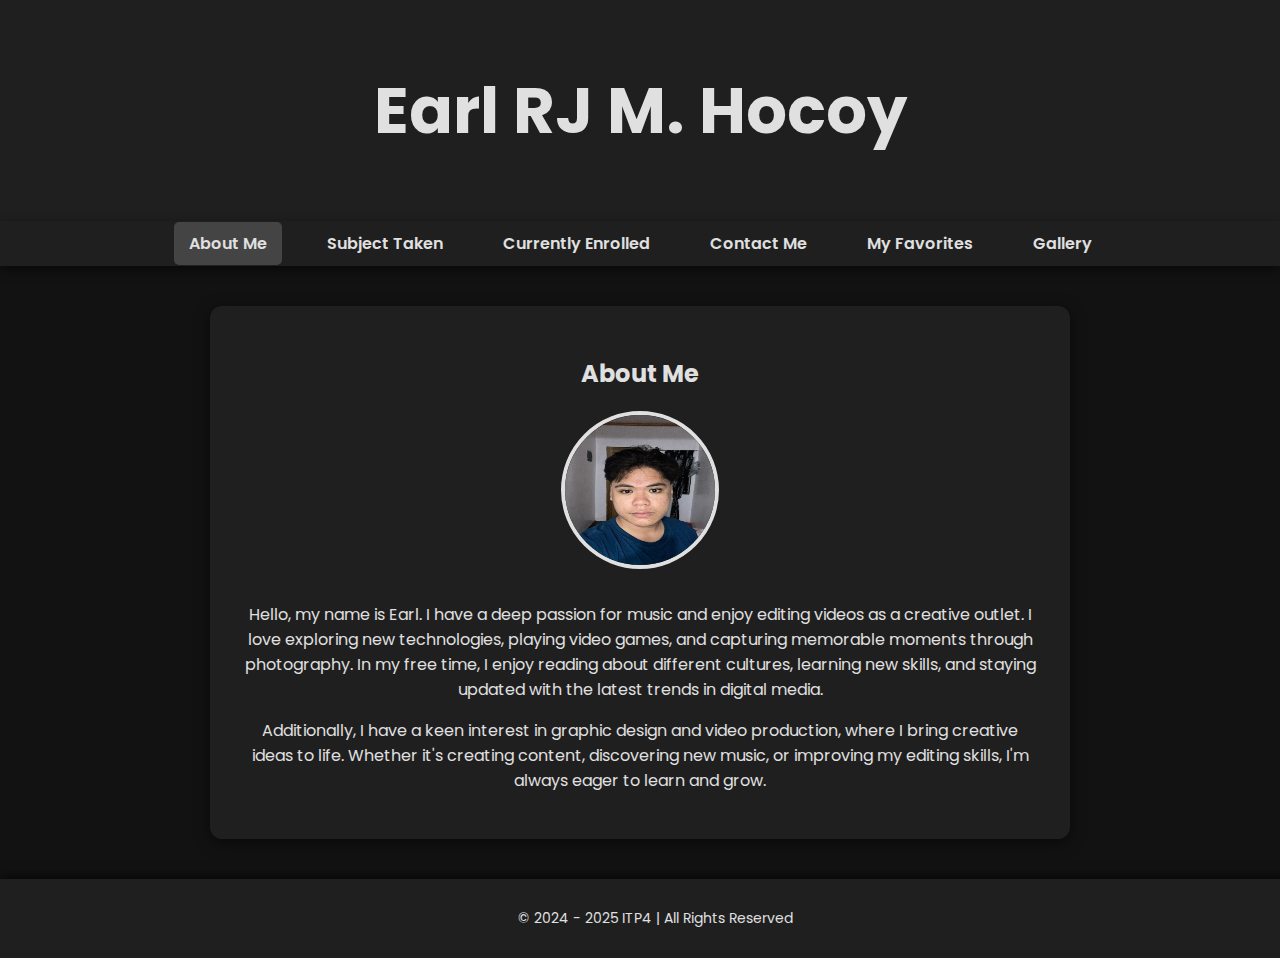
<file: index.html>
<!DOCTYPE html>
<html lang="en">
<head>
    <meta charset="UTF-8">
    <meta name="viewport" content="width=device-width, initial-scale=1.0">
    <title>About Me</title>
    <link rel="stylesheet" href="index.css">
</head>
<body>
    <header>
        <h1>Earl RJ M. Hocoy</h1>
    </header>

    <nav>
        <ul>
            <li><a href="index.html" class="active">About Me</a></li>
            <li><a href="subjects.html">Subject Taken</a></li>
            <li><a href="enrolled.html">Currently Enrolled</a></li>
            <li><a href="contact.html">Contact Me</a></li>
            <li><a href="favorites.html">My Favorites</a></li>
            <li><a href="gallery.html">Gallery</a></li>
        </ul>
    </nav>

    <main>
        <section class="about">
            <h2>About Me</h2>
            <img src="IMG_9703.jpeg" alt="Profile Picture">
            <p>
                Hello, my name is Earl. I have a deep passion for music and enjoy editing videos as a creative outlet. 
                I love exploring new technologies, playing video games, and capturing memorable moments through photography. 
                In my free time, I enjoy reading about different cultures, learning new skills, and staying updated with 
                the latest trends in digital media. 
            </p>
            <p>
                Additionally, I have a keen interest in graphic design and video production, where I bring creative ideas to life. 
                Whether it's creating content, discovering new music, or improving my editing skills, I'm always eager to learn and grow.
            </p>
        </section>
    </main>

    <footer>
        <p>&copy; 2024 - 2025 ITP4 | All Rights Reserved</p>
    </footer>
</body>
</html>
</file>
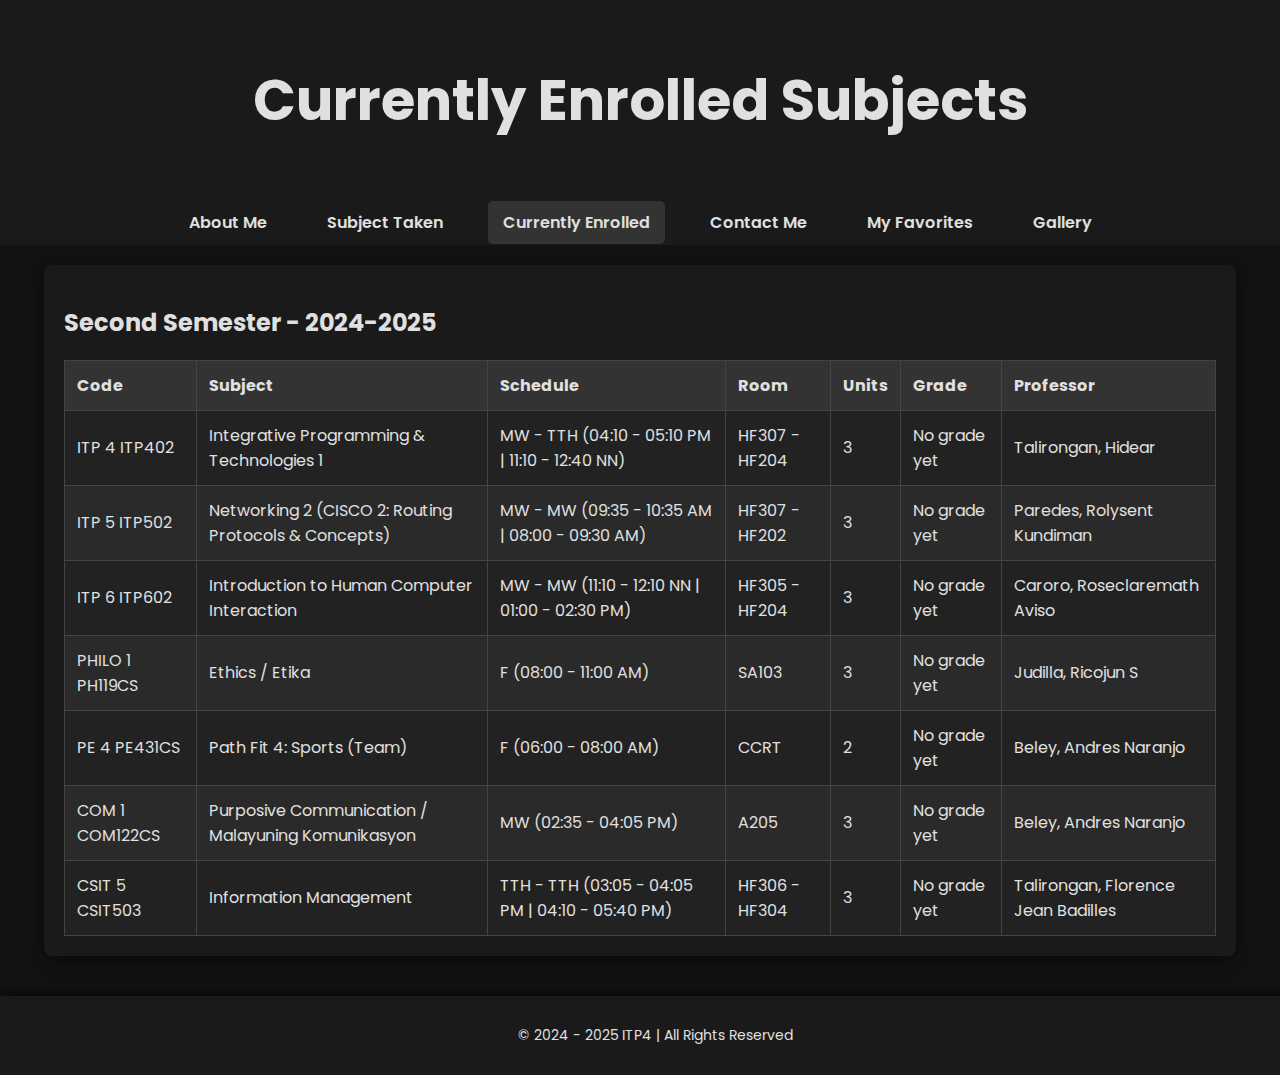
<file: enrolled.html>
<!DOCTYPE html>
<html lang="en">
<head>
    <meta charset="UTF-8">
    <meta name="viewport" content="width=device-width, initial-scale=1.0">
    <title>Currently Enrolled</title>
    <link rel="stylesheet" href="enrolled.css">
</head>
<body>
    <header>
        <h1>Currently Enrolled Subjects</h1>
    </header>

    <nav>
        <ul>
            <li><a href="index.html">About Me</a></li>
            <li><a href="subjects.html">Subject Taken</a></li>
            <li><a href="enrolled.html" class="active">Currently Enrolled</a></li>
            <li><a href="contact.html">Contact Me</a></li>
            <li><a href="favorites.html">My Favorites</a></li>
            <li><a href="gallery.html">Gallery</a></li>
        </ul>
    </nav>

    <main>
        <h2>Second Semester - 2024-2025</h2>
        <table>
            <thead>
                <tr>
                    <th>Code</th>
                    <th>Subject</th>
                    <th>Schedule</th>
                    <th>Room</th>
                    <th>Units</th>
                    <th>Grade</th>
                    <th>Professor</th>
                </tr>
            </thead>
            <tbody>
                <tr>
                    <td>ITP 4 ITP402</td>
                    <td>Integrative Programming & Technologies 1</td>
                    <td>MW - TTH (04:10 - 05:10 PM | 11:10 - 12:40 NN)</td>
                    <td>HF307 - HF204</td>
                    <td>3</td>
                    <td>No grade yet</td>
                    <td>Talirongan, Hidear</td>
                </tr>
                <tr>
                    <td>ITP 5 ITP502</td>
                    <td>Networking 2 (CISCO 2: Routing Protocols & Concepts)</td>
                    <td>MW - MW (09:35 - 10:35 AM | 08:00 - 09:30 AM)</td>
                    <td>HF307 - HF202</td>
                    <td>3</td>
                    <td>No grade yet</td>
                    <td>Paredes, Rolysent Kundiman</td>
                </tr>
                <tr>
                    <td>ITP 6 ITP602</td>
                    <td>Introduction to Human Computer Interaction</td>
                    <td>MW - MW (11:10 - 12:10 NN | 01:00 - 02:30 PM)</td>
                    <td>HF305 - HF204</td>
                    <td>3</td>
                    <td>No grade yet</td>
                    <td>Caroro, Roseclaremath Aviso</td>
                </tr>
                <tr>
                    <td>PHILO 1 PH119CS</td>
                    <td>Ethics / Etika</td>
                    <td>F (08:00 - 11:00 AM)</td>
                    <td>SA103</td>
                    <td>3</td>
                    <td>No grade yet</td>
                    <td>Judilla, Ricojun S</td>
                </tr>
                <tr>
                    <td>PE 4 PE431CS</td>
                    <td>Path Fit 4: Sports (Team)</td>
                    <td>F (06:00 - 08:00 AM)</td>
                    <td>CCRT</td>
                    <td>2</td>
                    <td>No grade yet</td>
                    <td>Beley, Andres Naranjo</td>
                </tr>
                <tr>
                    <td>COM 1 COM122CS</td>
                    <td>Purposive Communication / Malayuning Komunikasyon</td>
                    <td>MW (02:35 - 04:05 PM)</td>
                    <td>A205</td>
                    <td>3</td>
                    <td>No grade yet</td>
                    <td>Beley, Andres Naranjo</td>
                </tr>
                <tr>
                    <td>CSIT 5 CSIT503</td>
                    <td>Information Management</td>
                    <td>TTH - TTH (03:05 - 04:05 PM | 04:10 - 05:40 PM)</td>
                    <td>HF306 - HF304</td>
                    <td>3</td>
                    <td>No grade yet</td>
                    <td>Talirongan, Florence Jean Badilles</td>
                </tr>
            </tbody>
        </table>
    </main>

    <footer>
        <p>&copy; 2024 - 2025 ITP4 | All Rights Reserved</p>
    </footer>
</body>
</html>
</file>
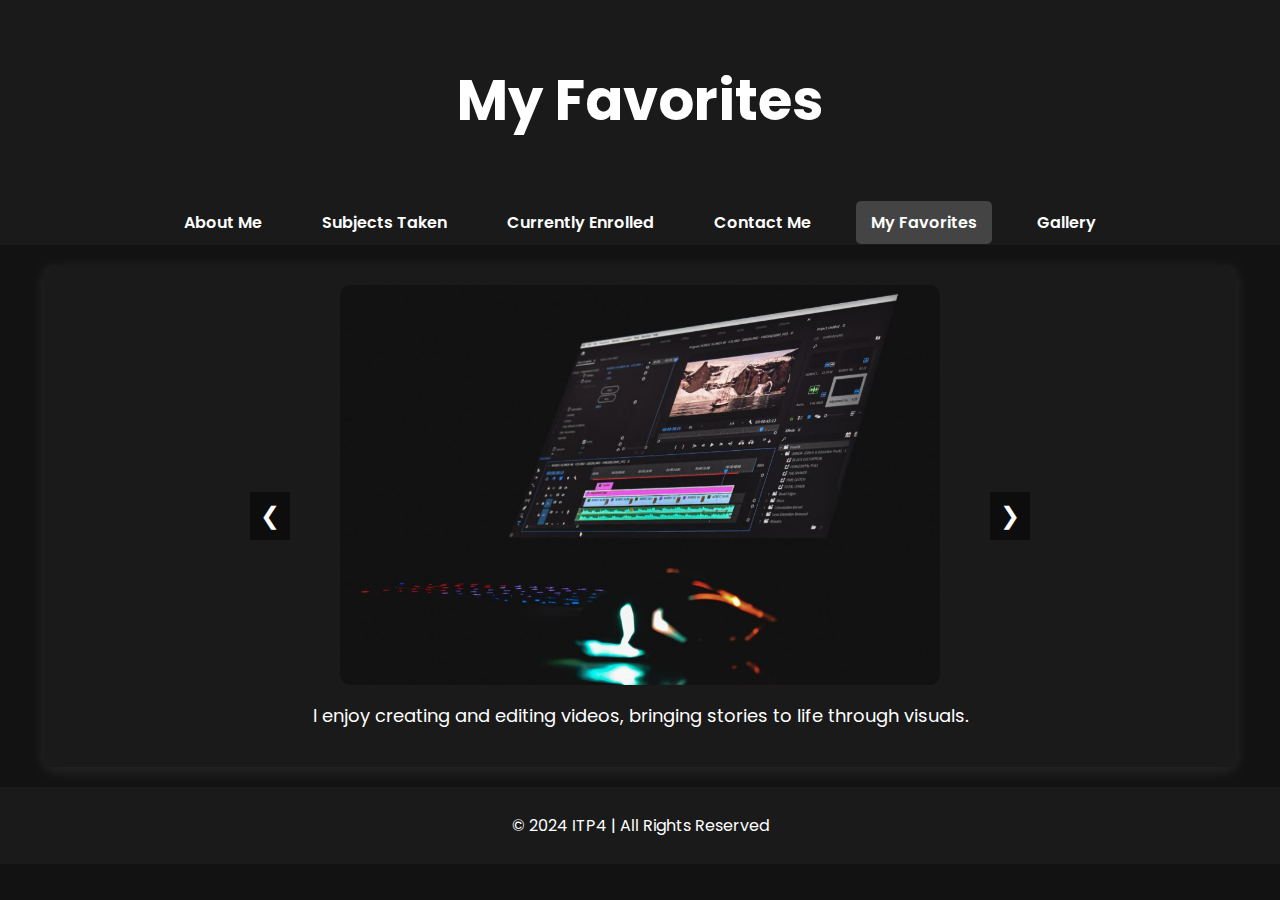
<file: favorites.html>
<!DOCTYPE html>
<html lang="en">
<head>
    <meta charset="UTF-8">
    <meta name="viewport" content="width=device-width, initial-scale=1.0">
    <title>My Favorites</title>
    <link rel="stylesheet" href="favorites.css">
</head>
<body>

    <header>
        <h1>My Favorites</h1>
    </header>

    <nav>
        <ul>
            <li><a href="index.html">About Me</a></li>
            <li><a href="subjects.html">Subjects Taken</a></li>
            <li><a href="enrolled.html">Currently Enrolled</a></li>
            <li><a href="contact.html">Contact Me</a></li>
            <li><a href="favorites.html" class="active">My Favorites</a></li>
            <li><a href="gallery.html">Gallery</a></li>
        </ul>
    </nav>

    <main>
        <div class="carousel">
            <div class="carousel-container">
                <div class="carousel-slide active">
                    <img src="pics/video.jpg" alt="Video Editing">
                    <p class="description">I enjoy creating and editing videos, bringing stories to life through visuals.</p>
                </div>
                <div class="carousel-slide">
                    <img src="pics/music.jpg" alt="Music">
                    <p class="description">Listening to music helps me relax and boosts my creativity.</p>
                </div>
                <div class="carousel-slide">
                    <img src="pics/read.jpg" alt="Reading">
                    <p class="description">Reading books expands my knowledge and imagination.</p>
                </div>
                <div class="carousel-slide">
                    <img src="pics/playing.jpg" alt="Playing Games">
                    <p class="description">Gaming is my way of unwinding and testing my skills.</p>
                </div>
                <div class="carousel-slide">
                    <img src="pics/workout.jpg" alt="Workout">
                    <p class="description">Staying fit and working out keeps me energized and healthy.</p>
                </div>
                <div class="carousel-slide">
                    <img src="pics/travel.jpg" alt="Travel">
                    <p class="description">I love exploring new places and experiencing different cultures.</p>
                </div>
                <div class="carousel-slide">
                    <img src="pics/photograph.jpg" alt="Photography">
                    <p class="description">Capturing moments through photography is my passion.</p>
                </div>
                <div class="carousel-slide">
                    <img src="pics/coding.jpg" alt="Coding">
                    <p class="description">I enjoy coding and building software projects.</p>
                </div>
                <div class="carousel-slide">
                    <img src="pics/movies.jpg" alt="Movies">
                    <p class="description">Watching movies is my escape into different worlds.</p>
                </div>
                <div class="carousel-slide">
                    <img src="pics/cooking.jpg" alt="Cooking">
                    <p class="description">Cooking allows me to experiment with flavors and enjoy good food.</p>
                </div>
            </div>
            <button class="prev" onclick="moveSlide(-1)">&#10094;</button>
            <button class="next" onclick="moveSlide(1)">&#10095;</button>
        </div>
    </main>

    <footer>
        <p>&copy; 2024 ITP4 | All Rights Reserved</p>
    </footer>

    <script>
        let currentIndex = 0;
        const slides = document.querySelectorAll('.carousel-slide');

        function moveSlide(direction) {
            slides[currentIndex].classList.remove('active');
            currentIndex = (currentIndex + direction + slides.length) % slides.length;
            slides[currentIndex].classList.add('active');
        }
    </script>

</body>
</html>
</file>
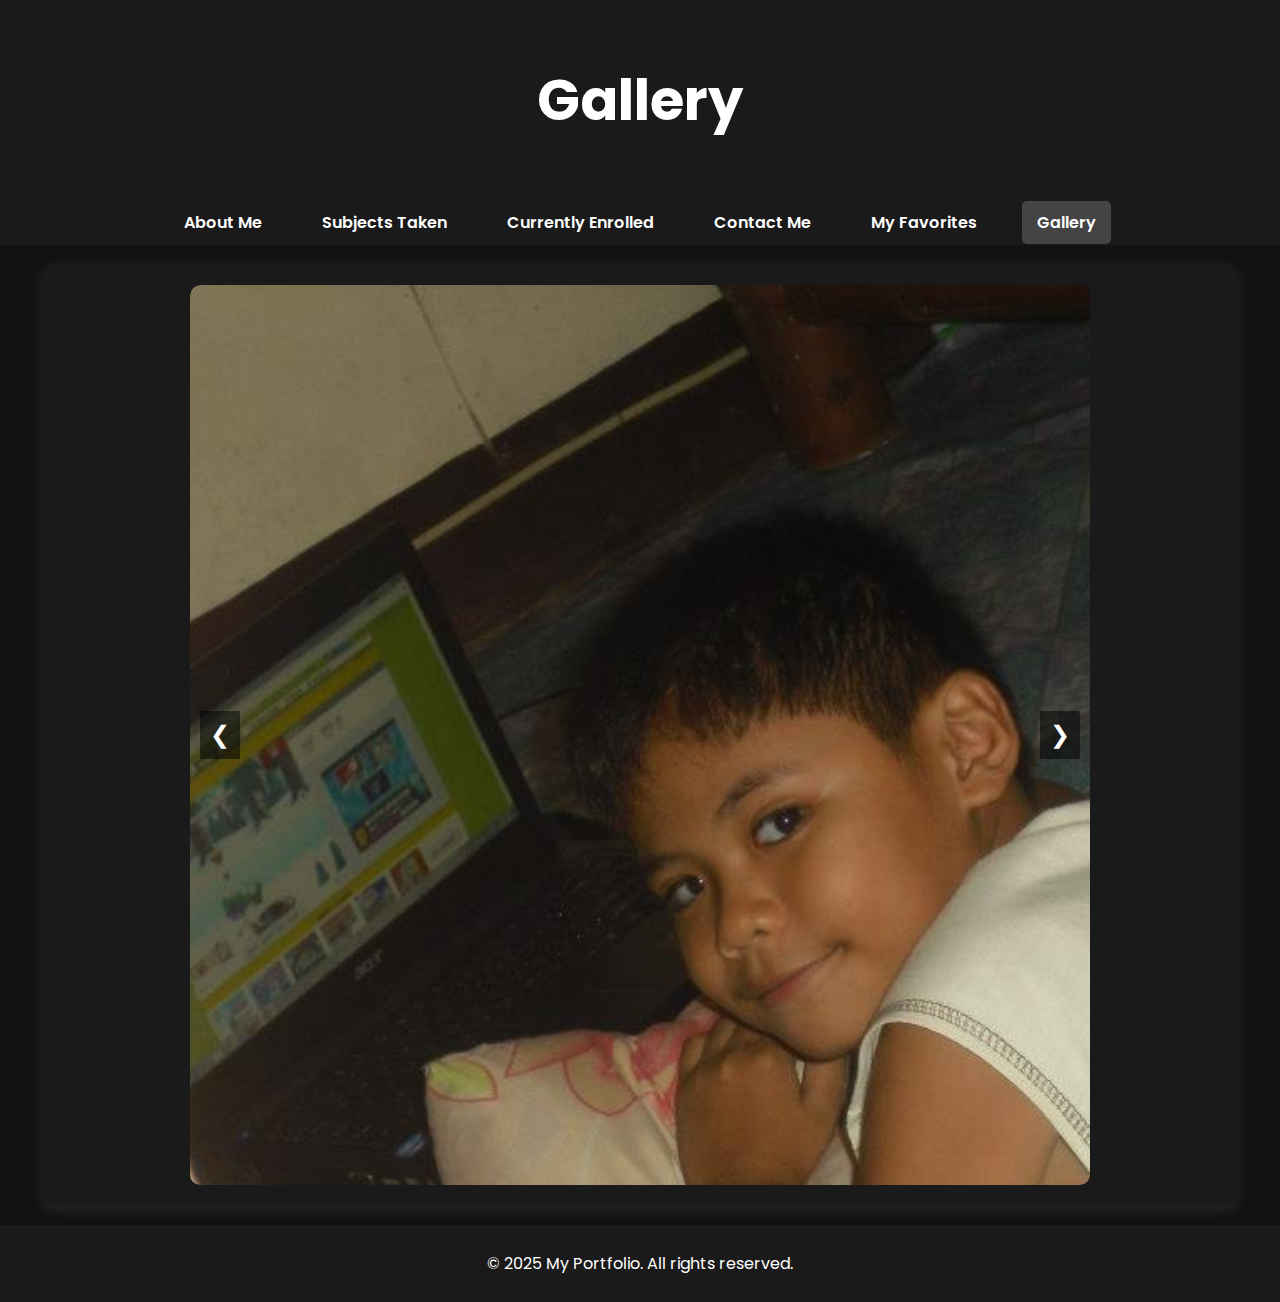
<file: gallery.html>
<!DOCTYPE html>
<html lang="en">
<head>
    <meta charset="UTF-8">
    <meta name="viewport" content="width=device-width, initial-scale=1.0">
    <title>Gallery</title>
    <link rel="stylesheet" href="gallery.css">
</head>
<body>

    <header>
        <h1>Gallery</h1>
    </header>

    <nav>
        <ul>
            <li><a href="index.html">About Me</a></li>
            <li><a href="subjects.html">Subjects Taken</a></li>
            <li><a href="enrolled.html">Currently Enrolled</a></li>
            <li><a href="contact.html">Contact Me</a></li>
            <li><a href="favorites.html">My Favorites</a></li>
            <li><a href="gallery.html" class="active">Gallery</a></li>
        </ul>
    </nav>

    <main>
        <div class="carousel">
            <div class="carousel-container">
                <div class="carousel-slide"><img src="gal/img1.jpg" alt="Image 1"></div>
                <div class="carousel-slide"><img src="gal/img2.jpg" alt="Image 2"></div>
                <div class="carousel-slide"><img src="gal/img3.jpg" alt="Image 3"></div>
                <div class="carousel-slide"><img src="gal/img4.jpg" alt="Image 4"></div>
                <div class="carousel-slide"><img src="gal/img5.jpg" alt="Image 5"></div>
                <div class="carousel-slide"><img src="gal/img6.jpg" alt="Image 6"></div>
                <div class="carousel-slide"><img src="gal/img7.jpg" alt="Image 7"></div>
                <div class="carousel-slide"><img src="gal/img8.jpg" alt="Image 8"></div>
                <div class="carousel-slide"><img src="gal/img9.jpg" alt="Image 9"></div>
                <div class="carousel-slide"><img src="gal/img10.jpg" alt="Image 10"></div>
            </div>
            <button class="prev">&#10094;</button>
            <button class="next">&#10095;</button>
        </div>
    </main>

    <footer>
        <p>&copy; 2025 My Portfolio. All rights reserved.</p>
    </footer>

    <script>
        let currentIndex = 0;
        const slides = document.querySelectorAll(".carousel-slide");
        const totalSlides = slides.length;
        const prevBtn = document.querySelector(".prev");
        const nextBtn = document.querySelector(".next");
        const container = document.querySelector(".carousel-container");

        function updateCarousel() {
            const offset = -currentIndex * 100;
            container.style.transform = `translateX(${offset}%)`;
        }

        nextBtn.addEventListener("click", () => {
            currentIndex = (currentIndex + 1) % totalSlides;
            updateCarousel();
        });

        prevBtn.addEventListener("click", () => {
            currentIndex = (currentIndex - 1 + totalSlides) % totalSlides;
            updateCarousel();
        });
    </script>

</body>
</html>
</file>
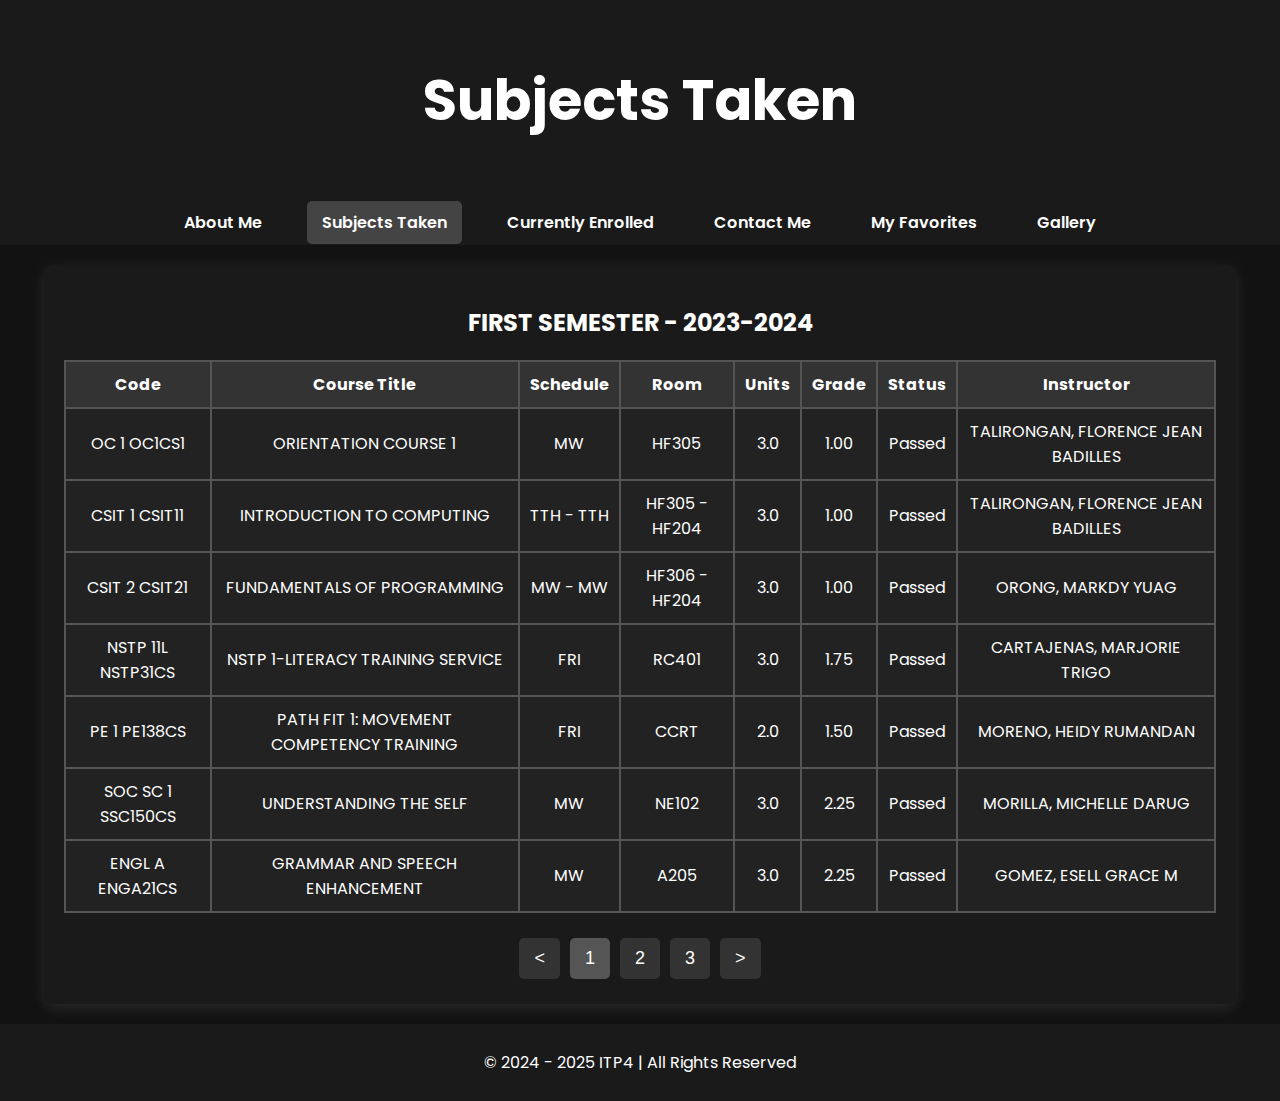
<file: subjects.html>
<!DOCTYPE html>
<html lang="en">
<head>
    <meta charset="UTF-8">
    <meta name="viewport" content="width=device-width, initial-scale=1.0">
    <title>Subjects Taken</title>
    <link rel="stylesheet" href="subjects.css">
</head>
<body>

    <header>
        <h1>Subjects Taken</h1>
    </header>

    <nav>
        <ul>
            <li><a href="index.html">About Me</a></li>
            <li><a href="subjects.html" class="active">Subjects Taken</a></li>
            <li><a href="enrolled.html">Currently Enrolled</a></li>
            <li><a href="contact.html">Contact Me</a></li>
            <li><a href="favorites.html">My Favorites</a></li>
            <li><a href="gallery.html">Gallery</a></li>
        </ul>
    </nav>

    <main>

        <!-- First Semester -->
        <section id="page1" class="semester-page">
            <h2>FIRST SEMESTER - 2023-2024</h2>
            <table>
                <thead>
                    <tr>
                        <th>Code</th>
                        <th>Course Title</th>
                        <th>Schedule</th>
                        <th>Room</th>
                        <th>Units</th>
                        <th>Grade</th>
                        <th>Status</th>
                        <th>Instructor</th>
                    </tr>
                </thead>
                <tbody>
                    <tr><td>OC 1 OC1CS1</td><td>ORIENTATION COURSE 1</td><td>MW</td><td>HF305</td><td>3.0</td><td>1.00</td><td>Passed</td><td>TALIRONGAN, FLORENCE JEAN BADILLES</td></tr>
                    <tr><td>CSIT 1 CSIT11</td><td>INTRODUCTION TO COMPUTING</td><td>TTH - TTH</td><td>HF305 - HF204</td><td>3.0</td><td>1.00</td><td>Passed</td><td>TALIRONGAN, FLORENCE JEAN BADILLES</td></tr>
                    <tr><td>CSIT 2 CSIT21</td><td>FUNDAMENTALS OF PROGRAMMING</td><td>MW - MW</td><td>HF306 - HF204</td><td>3.0</td><td>1.00</td><td>Passed</td><td>ORONG, MARKDY YUAG</td></tr>
                    <tr><td>NSTP 11L NSTP31CS</td><td>NSTP 1-LITERACY TRAINING SERVICE</td><td>FRI</td><td>RC401</td><td>3.0</td><td>1.75</td><td>Passed</td><td>CARTAJENAS, MARJORIE TRIGO</td></tr>
                    <tr><td>PE 1 PE138CS</td><td>PATH FIT 1: MOVEMENT COMPETENCY TRAINING</td><td>FRI</td><td>CCRT</td><td>2.0</td><td>1.50</td><td>Passed</td><td>MORENO, HEIDY RUMANDAN</td></tr>
                    <tr><td>SOC SC 1 SSC150CS</td><td>UNDERSTANDING THE SELF</td><td>MW</td><td>NE102</td><td>3.0</td><td>2.25</td><td>Passed</td><td>MORILLA, MICHELLE DARUG</td></tr>
                    <tr><td>ENGL A ENGA21CS</td><td>GRAMMAR AND SPEECH ENHANCEMENT</td><td>MW</td><td>A205</td><td>3.0</td><td>2.25</td><td>Passed</td><td>GOMEZ, ESELL GRACE M</td></tr>
    
                </tbody>

            </table>
        </section>

        <!-- Second Semester -->
        <section id="page2" class="semester-page hidden">
            <h2>SECOND SEMESTER - 2023-2024</h2>
            <table>
                <thead>
                    <tr>
                        <th>Code</th>
                        <th>Course Title</th>
                        <th>Schedule</th>
                        <th>Room</th>
                        <th>Units</th>
                        <th>Grade</th>
                        <th>Status</th>
                        <th>Instructor</th>
                    </tr>
                </thead>
                <tbody>
                    <tr><td>CSIT 3 CSIT302</td><td>INTERMEDIATE PROGRAMMING</td><td>TTH - TTH</td><td>HF305 - HF202</td><td>3.0</td><td>1.00</td><td>Passed</td><td>MARKDY YUAG</td></tr>
                    <tr><td>ITP 1 ITP102</td><td>IT FUNDAMENTALS</td><td>MON - TTH</td><td>HF306 - HF306</td><td>3.0</td><td>1.75</td><td>Passed</td><td>SULTAN, GOLDAH GRACE D</td></tr>
                    <tr><td>ITP 2 ITP202</td><td>DISCRETE MATHEMATICS</td><td>MW</td><td>HF307</td><td>3.0</td><td>1.00</td><td>Passed</td><td>ORONG, MARKDY YUAG</td></tr>
                    <tr><td>MATH 1 MTH130CS</td><td>MATHEMATICS IN THE MODERN WORLD</td><td>TTH</td><td>A203</td><td>3.0</td><td>2.00</td><td>Passed</td><td>BACUS, JOICELYN</td></tr>
                    <tr><td>NSTP 12L NSTPL04CS</td><td>NSTP 2-LITERACY TRAINING SERVICE II</td><td>FRI</td><td>NE105</td><td>3.0</td><td>1.00</td><td>Passed</td><td>GODINEZ, ELDENJAN NACARIO</td></tr>
                    <tr><td>PE 2 PE240CS</td><td>PATH FIT 2: FITNESS TRAINING</td><td>FRI</td><td>CCRT</td><td>2.0</td><td>1.00</td><td>Passed</td><td>AMIL, CENTHONY L</td></tr>
                    <tr><td>EP 1S EP1S28CS</td><td>ENGLISH PROFICIENCY - START I</td><td>MW</td><td>HF205</td><td>3.0</td><td>2.00</td><td>Passed</td><td>CODILLA, KELSY JEAN B</td></tr>
    
                </tbody>

            </table>
        </section>

        <!-- Third Semester -->
        <section id="page3" class="semester-page hidden">
            <h2>FIRST SEMESTER - 2024-2025</h2>
            <table>
                <thead>
                    <tr>
                        <th>Code</th>
                        <th>Course Title</th>
                        <th>Schedule</th>
                        <th>Room</th>
                        <th>Units</th>
                        <th>Grade</th>
                        <th>Status</th>
                        <th>Instructor</th>
                    </tr>
                </thead>
                <tbody>
                    <tr><td>CSIT 4</td><td>DATA STRUCTURES AND ALGORITHMS</td><td>TTH</td><td>HF306 - HF204</td><td>2.50</td><td>3.00</td><td>Passed</td><td>CARORO, ROSECLAREMATH AVISO</td></tr>
                    <tr><td>ITP 3</td><td>NETWORKING 1 (CISCO 1: NETWORKING BASICS)</td><td>MW</td><td>HF307 - HF202</td><td>1.50</td><td>3.00</td><td>Passed</td><td>PAREDES, ROLYSENT KUNDIMAN</td></tr>
                    <tr><td>ITEL 1A</td><td>IT ELECTIVE 1: PLATFORM TECHNOLOGIES</td><td>TTH</td><td>HF306 - HF204</td><td>1.50</td><td>3.00</td><td>Passed</td><td>TALIRONGAN, HIDEAR</td></tr>
                    <tr><td>ITEL 2A</td><td>IT ELECTIVE 2: OBJECT-ORIENTED PROGRAMMING</td><td>MW</td><td>HF307 - HF204</td><td>1.50</td><td>3.00</td><td>Passed</td><td>LUMASAG, JERRY MAGHUYOP</td></tr>
                    <tr><td>HIST 1</td><td>READINGS IN PHILIPPINE HISTORY</td><td>MW</td><td>RC404</td><td>2.25</td><td>3.00</td><td>Passed</td><td>RELACION, APRIL FARELL M.</td></tr>
                    <tr><td>SOC ECON 1</td><td>THE CONTEMPORARY WORLD</td><td>TTH</td><td>RC401</td><td>1.50</td><td>3.00</td><td>Passed</td><td>ASIBAL, JONATHAN D</td></tr>
                    <tr><td>PE 3</td><td>PATH FIT 3: SPORTS (INDIVIDUAL/DUAL)</td><td>F</td><td>POOL</td><td>1.00</td><td>2.00</td><td>Passed</td><td>MORENO, HEIDY RUMANDAN</td></tr>
                </tbody>

            </table>
        </section>

        <!-- Pagination -->
        <div class="pagination">
            <button class="prev-btn" onclick="changePage(-1)">&lt;</button>
            <button onclick="showPage(1)" class="page-btn active">1</button>
            <button onclick="showPage(2)" class="page-btn">2</button>
            <button onclick="showPage(3)" class="page-btn">3</button>
            <button class="next-btn" onclick="changePage(1)">&gt;</button>
        </div>

    </main>

    <footer>
        <p>&copy; 2024 - 2025 ITP4 | All Rights Reserved</p>
    </footer>

    <script>
        let currentPage = 1;
        function showPage(pageNumber) {
            let pages = document.querySelectorAll('.semester-page');
            let buttons = document.querySelectorAll('.page-btn');

            pages.forEach((page, index) => {
                page.classList.toggle('hidden', index !== pageNumber - 1);
            });

            buttons.forEach((btn, index) => {
                btn.classList.toggle('active', index === pageNumber - 1);
            });

            currentPage = pageNumber;
        }

        function changePage(direction) {
            let newPage = currentPage + direction;
            if (newPage >= 1 && newPage <= 3) {
                showPage(newPage);
            }
        }
    </script>

</body>
</html>
</file>
<file: index.css>
/* Import Google Font */
@import url('https://fonts.googleapis.com/css2?family=Poppins:wght@300;400;600&display=swap');

/* General Styles */
:root {
    --bg-color: #121212;
    --text-color: #e0e0e0;
    --card-bg: #1f1f1f;
    --nav-bg: #1f1f1f;
    --btn-hover: #444;
}

body {
    font-family: 'Poppins', sans-serif;
    margin: 0;
    padding: 0;
    background-color: var(--bg-color);
    color: var(--text-color);
    transition: 0.3s;
}

/* Header */
header {
    background: var(--nav-bg);
    color: var(--text-color);
    padding: 20px;
    text-align: center;
    font-size: 32px;
    font-weight: 600;
    box-shadow: 0px 4px 10px rgba(0, 0, 0, 0.5);
}

/* Navigation */
nav {
    background: var(--nav-bg);
    padding: 10px 0;
    box-shadow: 0px 4px 10px rgba(0, 0, 0, 0.5);
}

nav ul {
    list-style: none;
    padding: 0;
    margin: 0;
    display: flex;
    justify-content: center;
}

nav ul li {
    margin: 0 15px;
}

nav ul li a {
    text-decoration: none;
    color: var(--text-color);
    font-weight: 600;
    padding: 10px 15px;
    border-radius: 5px;
    transition: 0.3s;
    position: relative;
}

nav ul li a:hover,
nav ul li a.active {
    background: var(--btn-hover);
}

/* Main Content */
main {
    max-width: 800px;
    margin: 40px auto;
    background: var(--card-bg);
    padding: 30px;
    border-radius: 12px;
    box-shadow: 0px 4px 15px rgba(0, 0, 0, 0.5);
    text-align: center;
}

/* Profile Card */
.about img {
    width: 150px;
    height: 150px;
    border-radius: 50%;
    border: 4px solid var(--text-color);
    margin-bottom: 10px;
}

/* Footer */
footer {
    background: #1f1f1f;
    color: #e0e0e0;
    text-align: center;
    padding: 15px;
    font-size: 14px;
    width: 100%;
    box-shadow: 0px -4px 10px rgba(0, 0, 0, 0.5);
    
    /* Fix the footer blocking issue */
    position: relative;  /* Instead of fixed */
    margin-top: 40px;  /* Push it below the content */
}
</file>
<file: enrolled.css>
/* Import Google Font */
@import url('https://fonts.googleapis.com/css2?family=Poppins:wght@300;400;600&display=swap');

body {
    font-family: 'Poppins', sans-serif;
    margin: 0;
    padding: 0;
    background: #121212;  /* Dark background */
    color: #e0e0e0;  /* Light text */
}

/* Header */
header {
    background: #1a1a1a;
    color: #e0e0e0;
    text-align: center;
    padding: 20px;
    font-size: 28px;
    font-weight: 600;
}

/* Navigation */
nav {
    background: #1a1a1a;
    padding: 10px 0;
    text-align: center;
}

nav ul {
    list-style: none;
    padding: 0;
    margin: 0;
    display: flex;
    justify-content: center;
}

nav ul li {
    margin: 0 15px;
}

nav ul li a {
    text-decoration: none;
    color: #e0e0e0;
    font-weight: 600;
    padding: 10px 15px;
    border-radius: 5px;
    transition: 0.3s;
}

nav ul li a:hover,
nav ul li a.active {
    background: #333;
}

/* Main Container */
main {
    width: 90%;
    max-width: 1200px;
    margin: 20px auto;
    background: #1a1a1a;
    padding: 20px;
    border-radius: 8px;
    box-shadow: 0px 4px 15px rgba(0, 0, 0, 0.5);
}

/* Table Styling */
table {
    width: 100%;
    border-collapse: collapse;
    background: #222; /* Dark table background */
}

thead {
    background: #333333; /* Darker header */
    color: white;
}

th, td {
    padding: 12px;
    text-align: left;
    border: 1px solid #444;
    color: #e0e0e0;
}

tr:nth-child(even) {
    background: #2a2a2a;
}

tr:hover {
    background: #333;
}

/* Footer */
footer {
    background: #1a1a1a;
    color: #e0e0e0;
    text-align: center;
    padding: 15px;
    font-size: 14px;
    width: 100%;
    box-shadow: 0px -4px 10px rgba(0, 0, 0, 0.5);
    margin-top: 40px;
}
</file>
<file: favorites.css>
/* Google Font */
@import url('https://fonts.googleapis.com/css2?family=Poppins:wght@300;400;600&display=swap');

body {
    font-family: 'Poppins', sans-serif;
    margin: 0;
    padding: 0;
    background: #121212; /* Dark background */
    color: white;
}

/* Header */
header {
    background: #1a1a1a;
    text-align: center;
    padding: 20px;
    font-size: 28px;
    font-weight: 600;
    color: white;
}

/* Navigation */
nav {
    background: #1a1a1a;
    padding: 10px 0;
    text-align: center;
}

nav ul {
    list-style: none;
    padding: 0;
    margin: 0;
    display: flex;
    justify-content: center;
}

nav ul li {
    margin: 0 15px;
}

nav ul li a {
    text-decoration: none;
    color: white;
    font-weight: 600;
    padding: 10px 15px;
    border-radius: 5px;
    transition: 0.3s;
}

nav ul li a:hover,
nav ul li a.active {
    background: #444;
    color: white;
}

/* Main */
main {
    width: 90%;
    max-width: 1200px;
    margin: 20px auto;
    background: #1a1a1a;
    padding: 20px;
    border-radius: 8px;
    box-shadow: 0px 4px 15px rgba(255, 255, 255, 0.1);
    text-align: center;
}

/* Carousel */
.carousel {
    position: relative;
    max-width: 800px;
    margin: auto;
    overflow: hidden;
}

.carousel-container {
    display: flex;
    transition: transform 0.5s ease-in-out;
}

.carousel-slide {
    display: none;
    flex: 1;
    text-align: center;
}

.carousel-slide.active {
    display: block;
}

.carousel-slide img {
    width: 100%;
    max-width: 600px;
    height: auto;
    border-radius: 10px;
}

.description {
    margin-top: 10px;
    font-size: 18px;
    font-weight: 400;
}

/* Navigation Buttons */
.prev, .next {
    position: absolute;
    top: 50%;
    transform: translateY(-50%);
    background: rgba(0, 0, 0, 0.5);
    color: white;
    border: none;
    padding: 10px;
    font-size: 24px;
    cursor: pointer;
    transition: 0.3s;
}

.prev { left: 10px; }
.next { right: 10px; }

.prev:hover, .next:hover {
    background: rgba(0, 0, 0, 0.8);
}

/* Footer */
footer {
    background: #1a1a1a;
    color: white;
    text-align: center;
    padding: 10px;
    margin-top: 20px;
}
</file>
<file: gallery.css>
/* Google Font */
@import url('https://fonts.googleapis.com/css2?family=Poppins:wght@300;400;600&display=swap');

body {
    font-family: 'Poppins', sans-serif;
    margin: 0;
    padding: 0;
    background: #121212; /* Dark background */
    color: white;
}

/* Header */
header {
    background: #1a1a1a;
    text-align: center;
    padding: 20px;
    font-size: 28px;
    font-weight: 600;
    color: white;
}

/* Navigation */
nav {
    background: #1a1a1a;
    padding: 10px 0;
    text-align: center;
}

nav ul {
    list-style: none;
    padding: 0;
    margin: 0;
    display: flex;
    justify-content: center;
}

nav ul li {
    margin: 0 15px;
}

nav ul li a {
    text-decoration: none;
    color: white;
    font-weight: 600;
    padding: 10px 15px;
    border-radius: 5px;
    transition: 0.3s;
}

nav ul li a:hover,
nav ul li a.active {
    background: #444;
    color: white;
}

/* Main */
main {
    width: 90%;
    max-width: 1200px;
    margin: 20px auto;
    background: #1a1a1a;
    padding: 20px;
    border-radius: 8px;
    box-shadow: 0px 4px 15px rgba(255, 255, 255, 0.1);
    text-align: center;
}

/* Carousel */
.carousel {
    position: relative;
    max-width: 900px; /* Increase width */
    height: 900px; /* Increase height to fit square images */
    margin: auto;
    overflow: hidden;
    border-radius: 10px;
    background: black; /* Background color to fill empty spaces */
}

.carousel-container {
    display: flex;
    transition: transform 0.5s ease-in-out;
    width: 100%;
}

.carousel-slide {
    min-width: 100%;
    text-align: center;
}

.carousel-slide img {
    width: 100%;
    height: 100%;
    object-fit: cover; /* Keeps it filling the box */
    border-radius: 10px;
}


/* Navigation Buttons */
.prev, .next {
    position: absolute;
    top: 50%;
    transform: translateY(-50%);
    background: rgba(0, 0, 0, 0.5);
    color: white;
    border: none;
    padding: 10px;
    font-size: 24px;
    cursor: pointer;
    transition: 0.3s;
}

.prev { left: 10px; }
.next { right: 10px; }

.prev:hover, .next:hover {
    background: rgba(0, 0, 0, 0.8);
}

/* Footer */
footer {
    background: #1a1a1a;
    color: white;
    text-align: center;
    padding: 10px;
    margin-top: 20px;
}
</file>
<file: subjects.css>
/* Google Font */
@import url('https://fonts.googleapis.com/css2?family=Poppins:wght@300;400;600&display=swap');

body {
    font-family: 'Poppins', sans-serif;
    margin: 0;
    padding: 0;
    background: #121212;
    color: white;
}

/* Header */
header {
    background: #1a1a1a;
    text-align: center;
    padding: 20px;
    font-size: 28px;
    font-weight: 600;
    color: white;
}

/* Navigation */
nav {
    background: #1a1a1a;
    padding: 10px 0;
    text-align: center;
}

nav ul {
    list-style: none;
    padding: 0;
    margin: 0;
    display: flex;
    justify-content: center;
}

nav ul li {
    margin: 0 15px;
}

nav ul li a {
    text-decoration: none;
    color: white;
    font-weight: 600;
    padding: 10px 15px;
    border-radius: 5px;
    transition: 0.3s;
}

nav ul li a:hover,
nav ul li a.active {
    background: #444;
    color: white;
}

/* Main */
main {
    width: 90%;
    max-width: 1200px;
    margin: 20px auto;
    background: #1a1a1a;
    padding: 20px;
    border-radius: 8px;
    box-shadow: 0px 4px 15px rgba(255, 255, 255, 0.1);
    text-align: center;
}

/* Table Styling */
table {
    width: 100%;
    border-collapse: collapse;
    margin-top: 20px;
}

th, td {
    border: 2px solid #555;  /* Table border */
    padding: 10px;
    text-align: center;
}

th {
    background: #333;
    color: white;
    font-weight: bold;
}

td {
    background: #222;
    color: white;
}

/* Alternate row color for better readability */
tbody tr:nth-child(odd) {
    background: #2a2a2a;
}

/* Pagination */
.pagination {
    display: flex;
    justify-content: center;
    align-items: center;
    margin-top: 20px;
}

.page-btn, .prev-btn, .next-btn {
    background: #333;
    color: white;
    border: none;
    padding: 10px 15px;
    margin: 5px;
    font-size: 18px;
    cursor: pointer;
    transition: 0.3s;
    border-radius: 5px;
}

.page-btn:hover, .prev-btn:hover, .next-btn:hover {
    background: #444;
}

.page-btn.active {
    background: #555;
}

/* Hide sections */
.hidden {
    display: none;
}

/* Footer */
footer {
    background: #1a1a1a;
    color: white;
    text-align: center;
    padding: 10px;
    margin-top: 20px;
}
</file>
